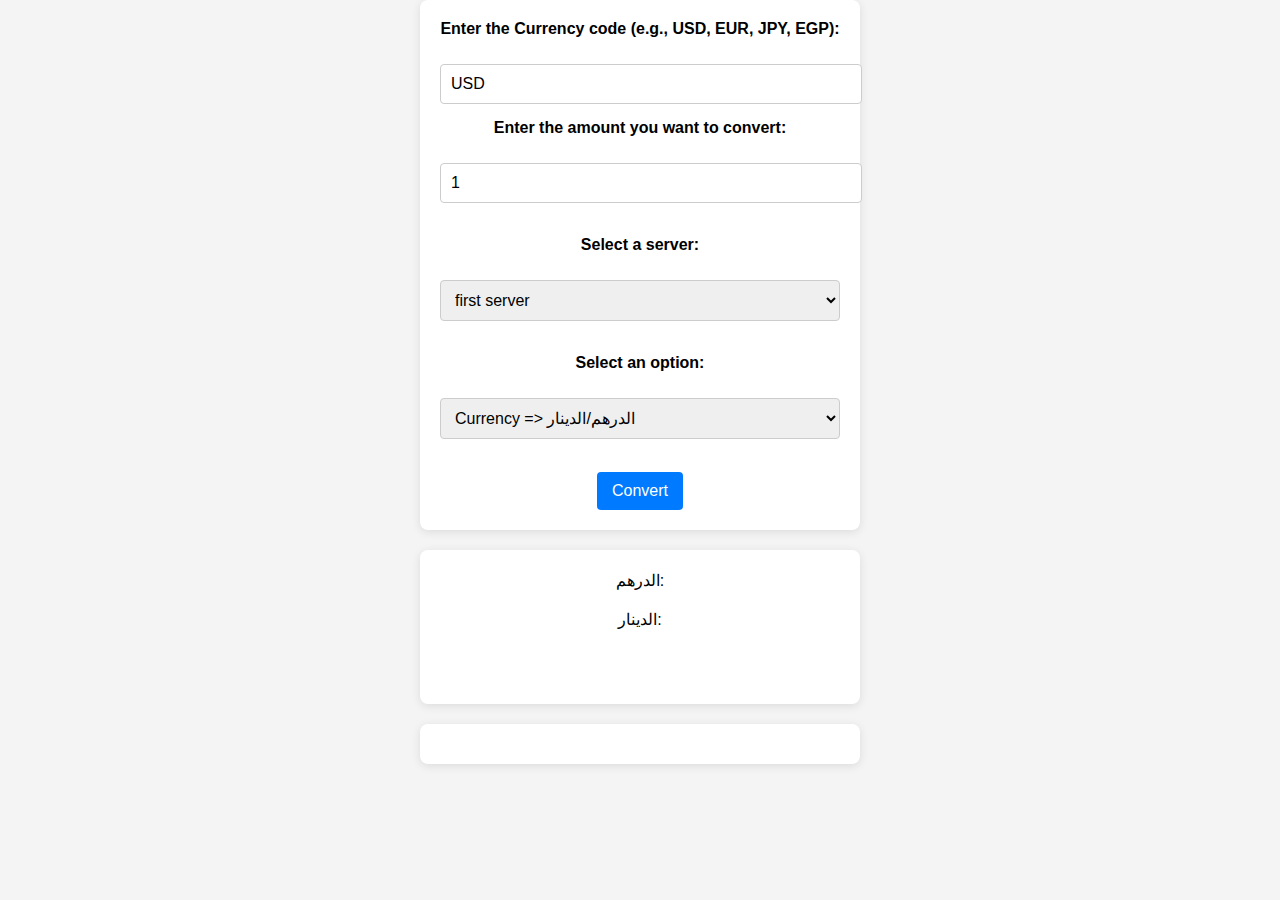
<file: index.html>
<!DOCTYPE html>
<html lang="en">
<head>
    <meta charset="UTF-8">
    <meta name="viewport" content="width=device-width, initial-scale=1.0">
    <title>Currency Converter</title>
    <link rel="stylesheet" href="main.css">
</head>
<body>
    <div class="header">
        <form id="currency-form">
            <label for="baseCurrency">Enter the Currency code (e.g., USD, EUR, JPY, EGP): </label><br>
            <input type="text" id="baseCurrency" class="input" value="USD"><br>
            <label for="amount">Enter the amount you want to convert: </label><br>
            <input type="number" id="amount" class="amount" value="1"><br><br>
            <label for="conversionType">Select a server: </label><br>
            <select id="servertype" class="select">
                <option value="1">first server</option>
                <option value="2">second server</option>
                <option value="3">third server</option>
            </select><br><br>
            <label for="conversionType">Select an option: </label><br>
            <select id="conversionType" class="select">
                <option value="1">Currency => الدرهم/الدينار</option>
                <option value="2">الدينار => Currency</option>
                <option value="3">الدرهم => Currency</option>
            </select><br><br>
            <button type="submit">Convert</button>
        </form>
    </div>
    <div class="result-div1">
        الدرهم: <span class="result1"></span><br><br>
        الدينار: <span class="result2"></span><br><br><br><br>
    </div>
    <div class="result-div2"></div>
    <div class="error"></div>
    <script src="main.js"></script>
</body>
</html>
</file>
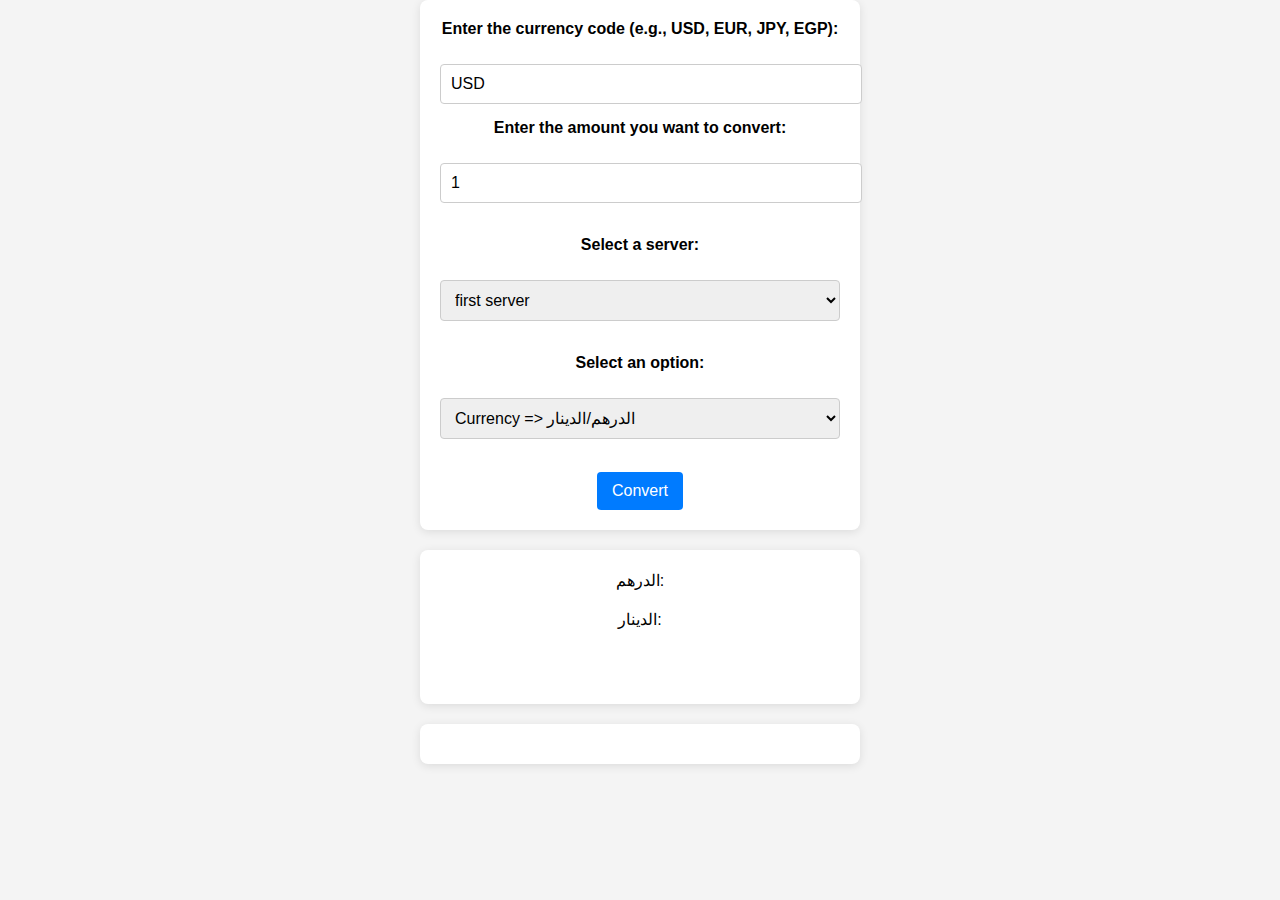
<file: allInOne.html>
<!DOCTYPE html>
<html lang="en">
<head>
    <meta charset="UTF-8">
    <meta name="viewport" content="width=device-width, initial-scale=1.0">
    <title>Currency Converter</title>

<style>
body {
    font-family: Arial, sans-serif;
    background-color: #f4f4f4;
    margin: 0;
    padding: 0;
    display: flex;
    flex-direction: column;
    align-items: center;
    justify-content: center;
}

.header {
    background-color: #fff;
    padding: 20px;
    border-radius: 8px;
    box-shadow: 0 2px 10px rgba(0, 0, 0, 0.1);
    width: 100%;
    max-width: 400px;
    text-align: center;
}

.header label {
    font-weight: bold;
    display: block;
    margin-bottom: 8px;
}

.input, .amount, .select {
    width: 100%;
    padding: 10px;
    margin-bottom: 15px;
    border: 1px solid #ccc;
    border-radius: 4px;
    font-size: 16px;
}

button[type="submit"] {
    background-color: #007bff;
    color: #fff;
    padding: 10px 15px;
    font-size: 16px;
    border: none;
    border-radius: 4px;
    cursor: pointer;
}

button[type="submit"]:hover {
    background-color: #0056b3;
}

.result-div1, .result-div2 {
    margin-top: 20px;
    text-align: center;
    background-color: #fff;
    padding: 20px;
    border-radius: 8px;
    box-shadow: 0 2px 10px rgba(0, 0, 0, 0.1);
    width: 100%;
    max-width: 400px;
}

.result-div1 span {
    font-weight: bold;
    color: #007bff;
    font-size: 18px;
}

@media (max-width: 600px) {
    .header, .result-div1, .result-div2 {
        width: 90%;
        padding: 15px;
    }

    .input, .amount, .select {
        font-size: 14px;
    }

    button[type="submit"] {
        padding: 8px 12px;
        font-size: 14px;
    }
}

</style>
</head>
<body>
    <div class="header">
        <form id="currency-form">
            <label for="baseCurrency">Enter the currency code (e.g., USD, EUR, JPY, EGP): </label><br>
            <input type="text" id="baseCurrency" class="input" value="USD"><br>
            <label for="amount">Enter the amount you want to convert: </label><br>
            <input type="number" id="amount" class="amount" value="1"><br><br>
            <label for="conversionType">Select a server: </label><br>
            <select id="servertype" class="select">
                <option value="1">first server</option>
                <option value="2">second server</option>
                <option value="3">third server</option>
            </select><br><br>
            <label for="conversionType">Select an option: </label><br>
            <select id="conversionType" class="select">
                <option value="1">Currency => الدرهم/الدينار</option>
                <option value="2">الدينار => Currency</option>
                <option value="3">الدرهم => Currency</option>
            </select><br><br>
            <button type="submit">Convert</button>
        </form>
    </div>
    <div class="result-div1">
        الدرهم: <span class="result1"></span><br><br>
        الدينار: <span class="result2"></span><br><br><br><br>
    </div>
    <div class="result-div2"></div>
    <div class="error"></div>
    <script>
        document.getElementById('currency-form').addEventListener('submit', function(event) {
    event.preventDefault();
    let baseCurrency = document.getElementById('baseCurrency').value.toUpperCase();
    const amount = document.getElementById('amount').value;
    const output = document.getElementById('conversionType').value;
    const server = document.getElementById('servertype').value;

    let apiKey, currencies;
    if (server === "1") {
        apiKey = 'a58c31b168e589eb6dc838ce1c3d70a4';
    } else if (server === "2") {
        apiKey = '5aab7012a4d3649a06d3c934b6b8aad2';
    } else if (server === "3") {
        apiKey = 'ee27f3b21640b26c51dcebe4cefd1d13';
    }

    const apiUrl = 'https://api.metalpriceapi.com/v1/latest';
    const url = `${apiUrl}?api_key=${apiKey}&base=${baseCurrency}&currencies=EUR,XAU,XAG`;

    document.querySelector('.result-div1').style.display = 'none';
    document.querySelector('.result-div2').style.display = 'none';

    fetch(url)
        .then(response => {
            if (!response.ok) {
                throw new Error('Network response was not ok');
            }
            return response.json();
        })
        .then(data => {
            if (!data.rates) {
                let errorElements = document.getElementsByClassName("error");
                for (let i = 0; i < errorElements.length; i++) {
                    errorElements[i].textContent = "There was a problem with the fetch operation. Please try another server.";
                }
                throw new Error('Rates data not available');
            }

            console.log('Rates data:', data.rates); 
            fetch(url)
                .then(response => {
                    if (!response.ok) {
                        throw new Error('Network response was not ok');
                    }
                    return response.json();
                })
                .then(data => {
                    console.log('Second fetch data:', data); 

                    let rates = data.rates;
                    let XAU = rates[`${baseCurrency}XAU`];
                    let XAG = rates[`${baseCurrency}XAG`];

                    console.log('XAU rate:', XAU);
                    console.log('XAG rate:', XAG);

                    let result1 = 0;
                    if (output === "2") {
                        result1 = (0.150025 * XAU * 4.25) * amount;
                    } else if (output === "3") {
                        result1 = (0.150025 * XAG * 2.975) * amount;
                    }

                    document.querySelector('.result-div2').style.display = 'block';
                    document.querySelector(".result-div2").textContent = result1.toFixed(2);
                })
                .catch(error => {
                    console.error('Error fetching rates:', error);
                    let errorElements = document.getElementsByClassName("error");
                    for (let i = 0; i < errorElements.length; i++) {
                        errorElements[i].textContent = "There was a problem fetching rates. Please try another server.";
                    }
                });

            let result1_XAU = data.rates.XAU * 0.1499143 * amount;
            let result2_XAG = data.rates.XAG * 0.10494004 * amount;

            if (output === "1") {
                document.querySelector('.result-div1').style.display = 'block';
                document.querySelector(".result1").textContent = result1_XAU.toFixed(2);
                document.querySelector(".result2").textContent = result2_XAG.toFixed(2);
            }
        })
        .catch(error => {
            console.error('Error fetching initial data:', error);
            let errorElements = document.getElementsByClassName("error");
            for (let i = 0; i < errorElements.length; i++) {
                errorElements[i].textContent = "There was a problem with the fetch operation. Please try another server.";
            }
        });
});
    </script>
</body>
</html>
</file>
<file: main.css>
body {
    font-family: Arial, sans-serif;
    background-color: #f4f4f4;
    margin: 0;
    padding: 0;
    display: flex;
    flex-direction: column;
    align-items: center;
    justify-content: center;
}

.header {
    background-color: #fff;
    padding: 20px;
    border-radius: 8px;
    box-shadow: 0 2px 10px rgba(0, 0, 0, 0.1);
    width: 100%;
    max-width: 400px;
    text-align: center;
}

.header label {
    font-weight: bold;
    display: block;
    margin-bottom: 8px;
}

.input, .amount, .select {
    width: 100%;
    padding: 10px;
    margin-bottom: 15px;
    border: 1px solid #ccc;
    border-radius: 4px;
    font-size: 16px;
}

button[type="submit"] {
    background-color: #007bff;
    color: #fff;
    padding: 10px 15px;
    font-size: 16px;
    border: none;
    border-radius: 4px;
    cursor: pointer;
}

button[type="submit"]:hover {
    background-color: #0056b3;
}

.result-div1, .result-div2 {
    margin-top: 20px;
    text-align: center;
    background-color: #fff;
    padding: 20px;
    border-radius: 8px;
    box-shadow: 0 2px 10px rgba(0, 0, 0, 0.1);
    width: 100%;
    max-width: 400px;
}

.result-div1 span {
    font-weight: bold;
    color: #007bff;
    font-size: 18px;
}

@media (max-width: 600px) {
    .header, .result-div1, .result-div2 {
        width: 90%;
        padding: 15px;
    }

    .input, .amount, .select {
        font-size: 14px;
    }

    button[type="submit"] {
        padding: 8px 12px;
        font-size: 14px;
    }
}
</file>
